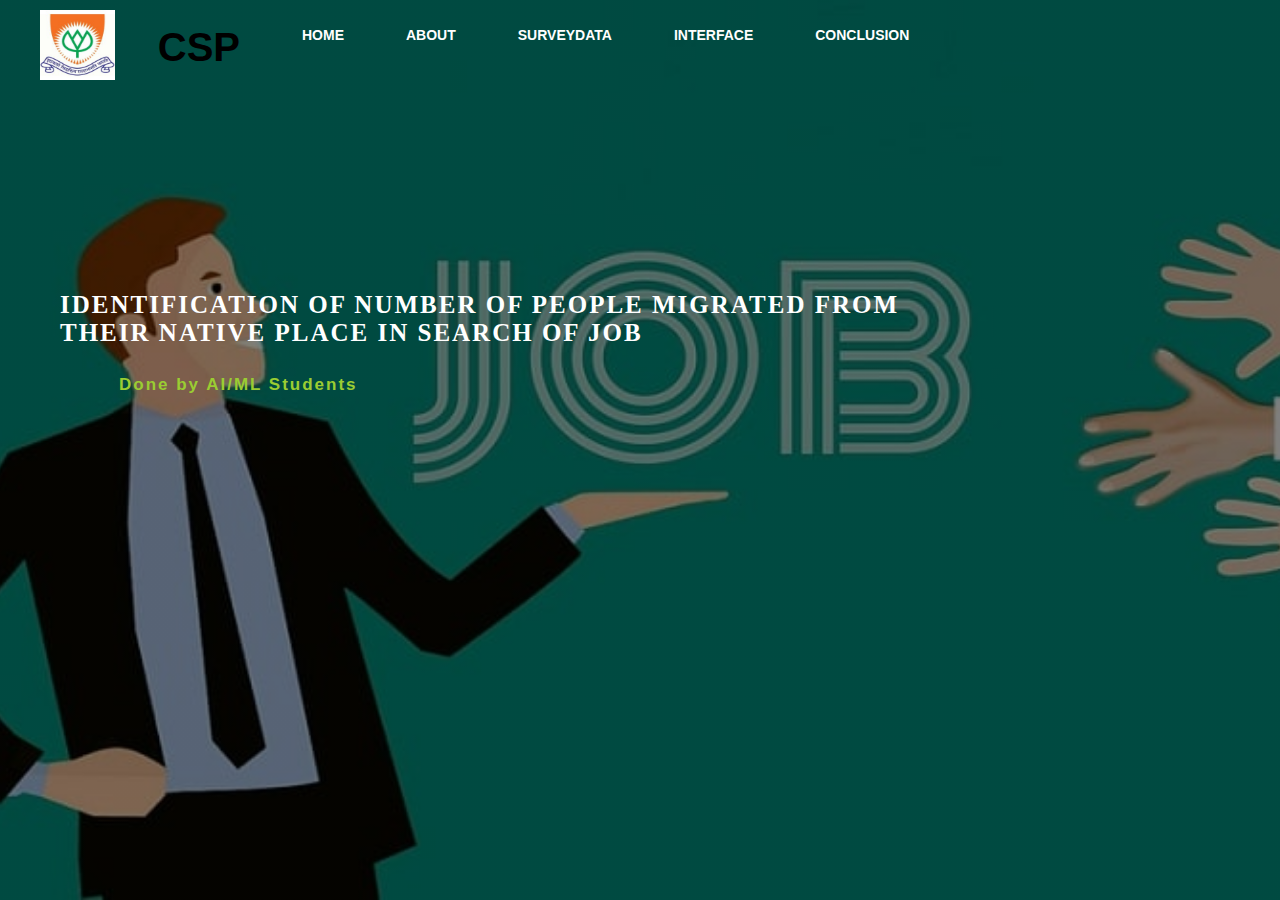
<file: index.html>
<!DOCTYPE html>
<html lang="en">
<head>
    <meta charset="UTF-8">
    <meta name="viewport" content="width=device-width, initial-scale=1.0">
	<link rel="stylesheet" href="index.css">
    <title>CSP</title>
</head>
<body>
	<div class="main">
		<div class="navbar">
			<div class="icon">
				<div class="img">
					<img src="gist.jpeg" width="75" height="70">
				<h1 class="logo">CSP</h1>
				</div>
			</div>

			<div class="menu">
				<ul>
					<li><a href="">HOME</a></li>
					<li><a href="abstract.html">ABOUT</a></li>
					<li><a href="surveydata.html">SURVEYDATA</a></li>
					<li><a href="interface.html">INTERFACE</a></li>
					<li><a href="conclusion.html">CONCLUSION</a></li>
				</ul>
			</div>
		</div>
		<div class="content">
			<br><br><br><br><br><br><h1>IDENTIFICATION OF NUMBER OF PEOPLE MIGRATED FROM <br>THEIR NATIVE PLACE IN SEARCH OF JOB <br><br> 
			<p>Done by AI/ML Students</p>

        </div>
        </div>
    </div>
</body>
</html>
</file>
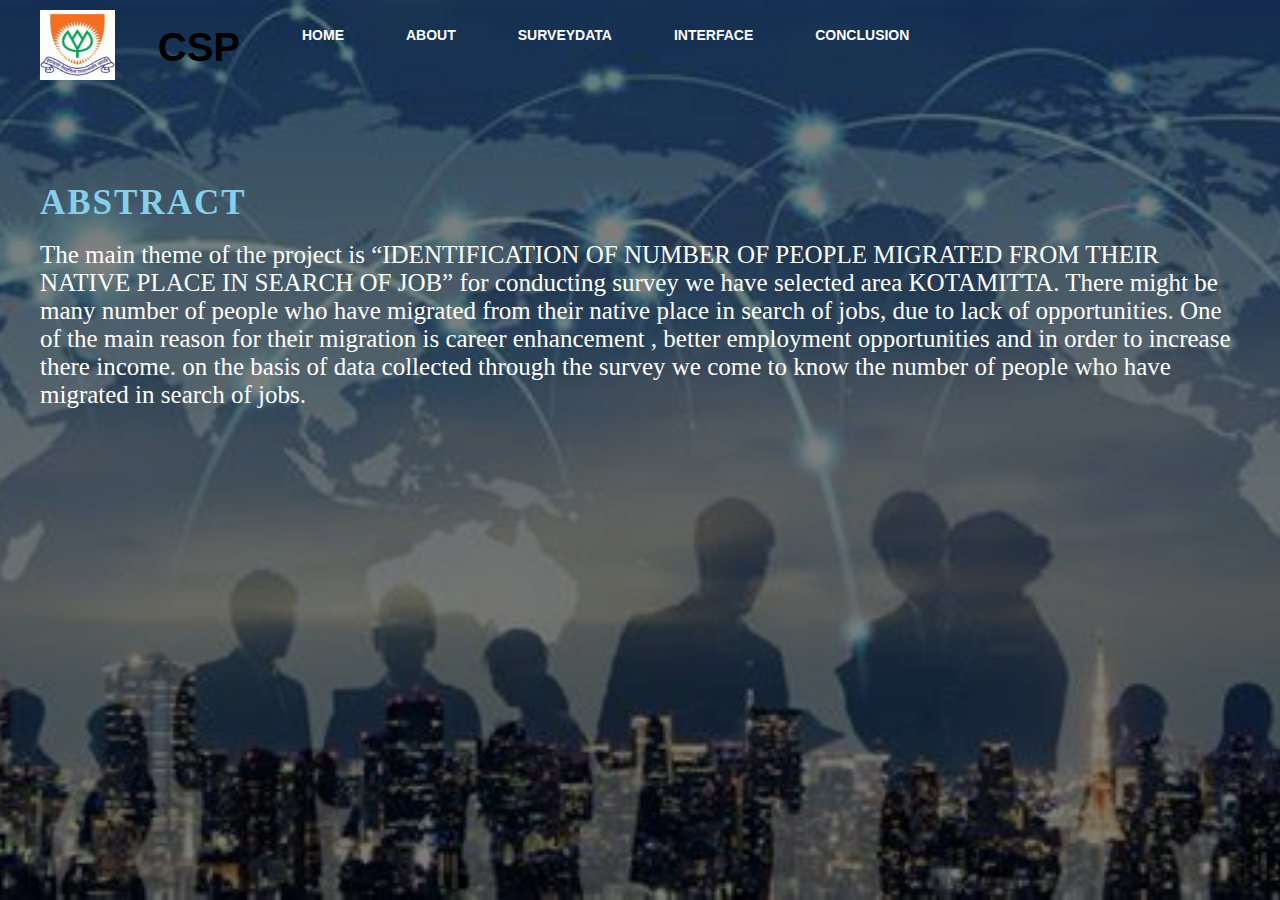
<file: abstract.html>
<!DOCTYPE html>
<html lang="en">
<head>
    <meta charset="UTF-8">
    <meta name="viewport" content="width=device-width, initial-scale=1.0">
	<link rel="stylesheet" href="abstract.css">
    <title>CSP</title>
</head>
<body>
	<div class="main">
		<div class="navbar">
			<div class="icon">
				<div class="img">
					<img src="gist.jpeg" width="75" height="70">
				<h1 class="logo">CSP</h1>
				</div>
			</div>

			<div class="menu">
				<ul>
					<li><a href="index.html">HOME</a></li>
					<li><a href="">ABOUT</a></li>
					<li><a href="surveydata.html">SURVEYDATA</a></li>
					<li><a href="inference.html">INTERFACE</a></li>
					<li><a href="conclusion.html">CONCLUSION</a></li>
				</ul>
			</div>
		</div>
		<div class="content">
            <h1>ABSTRACT</h1> <br>
            <p>The main theme of the project is “IDENTIFICATION OF NUMBER OF PEOPLE MIGRATED FROM THEIR NATIVE PLACE IN SEARCH OF JOB” for conducting survey we have selected area KOTAMITTA. There might be many number of people who have migrated from their native place in search of jobs, due to lack of opportunities. One of the main reason for their migration is career enhancement , better employment opportunities and in order to increase there income. on the basis of data collected through the survey we come to know the number of people who have migrated in search of jobs.
            </p>
        </div>
        </div>
    </div>
</body>
</html>
</file>
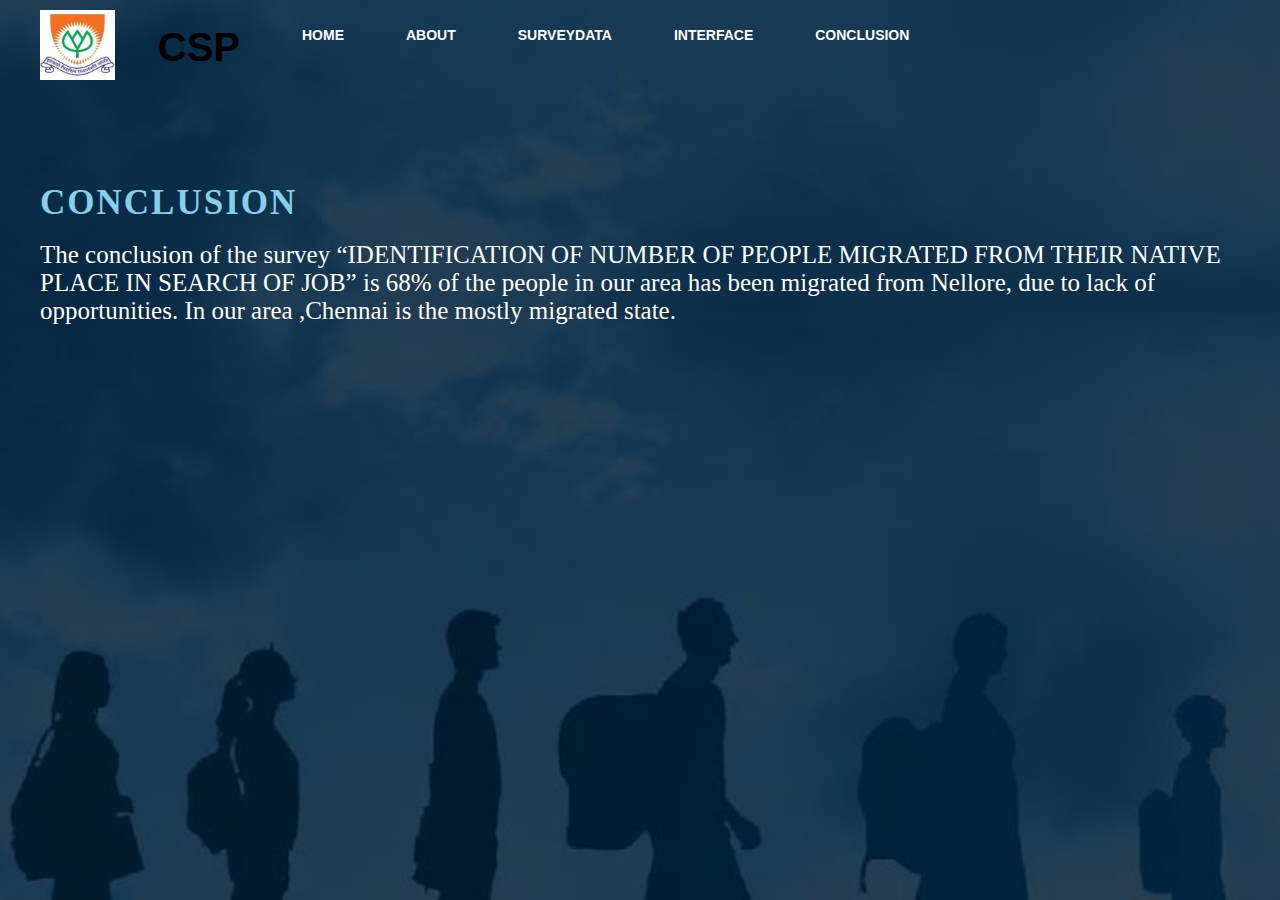
<file: conclusion.html>
<!DOCTYPE html>
<html lang="en">
<head>
    <meta charset="UTF-8">
    <meta name="viewport" content="width=device-width, initial-scale=1.0">
	<link rel="stylesheet" href="conclusion.css">
    <title>CSP</title>
</head>
<body>
	<div class="main">
		<div class="navbar">
			<div class="icon">
				<div class="img">
					<img src="gist.jpeg" width="75" height="70">
				<h1 class="logo">CSP</h1>
				</div>
			</div>

			<div class="menu">
				<ul>
					<li><a href="index.html">HOME</a></li>
					<li><a href="abstract.html">ABOUT</a></li>
					<li><a href="surveydata.html">SURVEYDATA</a></li>
					<li><a href="inference.html">INTERFACE</a></li>
					<li><a href="">CONCLUSION</a></li>
				</ul>
			</div>
		</div>
		<div class="content">
            <h1>CONCLUSION</h1> <br>
            <p>The conclusion of the survey “IDENTIFICATION OF NUMBER OF PEOPLE MIGRATED FROM THEIR NATIVE PLACE IN SEARCH OF JOB” is 68% of the people in our area has been migrated from Nellore, due to lack of opportunities.
				In our area ,Chennai is the mostly migrated state.</p><br>
				
            
        </div>
        </div>
    </div>
</body>
</html>
</file>
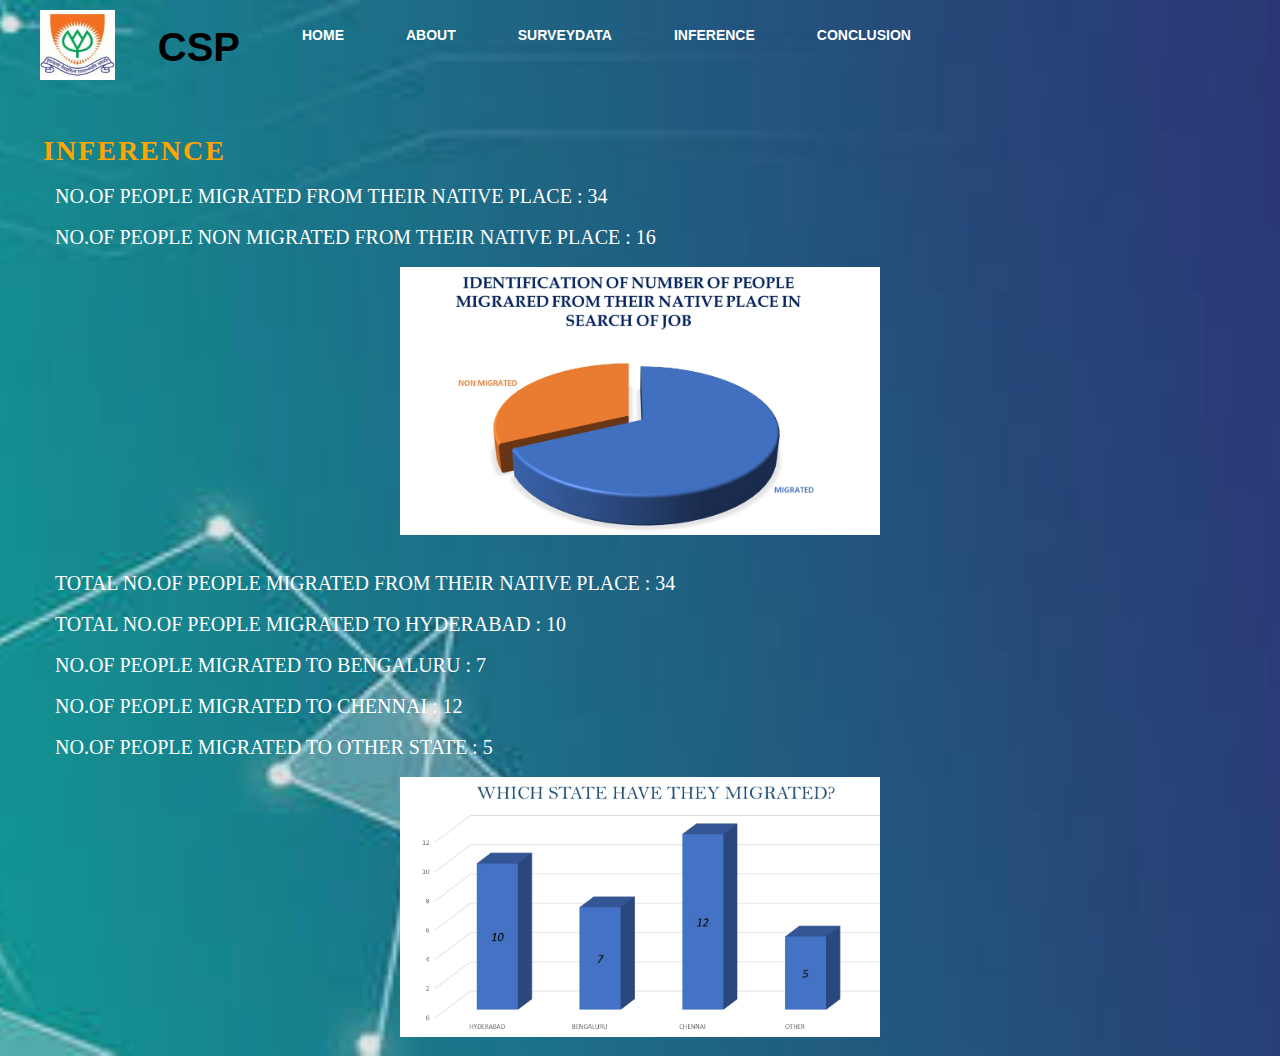
<file: inference.html>
<!DOCTYPE html>
<html lang="en">
<head>
    <meta charset="UTF-8">
    <meta name="viewport" content="width=device-width, initial-scale=1.0">
	<link rel="stylesheet" href="inference.css">
    <title>CSP</title>
</head>
<body>
	<div class="main">
		<div class="navbar">
			<div class="icon">
				<div class="img">
					<img src="gist.jpeg" width="75" height="70">
				<h1 class="logo">CSP</h1>
				</div>
			</div>

			<div class="menu">
				<ul>
					<li><a href="index.html">HOME</a></li>
					<li><a href="abstract.html">ABOUT</a></li>
					<li><a href="surveydata.html">SURVEYDATA</a></li>
					<li><a href="">INFERENCE</a></li>
					<li><a href="conclusion.html">CONCLUSION</a></li>

				</ul>
			</div>
		</div>
		<div class="content">
			<h1>INFERENCE</h1> <br>
			<p>	NO.OF PEOPLE MIGRATED FROM THEIR NATIVE PLACE : 34</p> <br>
			<p>NO.OF PEOPLE NON MIGRATED  FROM THEIR NATIVE PLACE : 16</p> <br>
			<img src="001.jpg"> <br> <br>
			<p>TOTAL NO.OF PEOPLE MIGRATED FROM THEIR NATIVE PLACE : 34</p> <br>
			<p>TOTAL NO.OF PEOPLE MIGRATED TO HYDERABAD : 10</p> <br>
			<p>NO.OF PEOPLE MIGRATED TO BENGALURU : 7</p> <br>
			<p>NO.OF PEOPLE MIGRATED TO CHENNAI : 12</p> <br>
			<p>NO.OF PEOPLE MIGRATED TO OTHER STATE : 5</p> <br>
			<img src="002.jpg">
        </div>
        </div>
    </div>
</body>
</html>
</file>
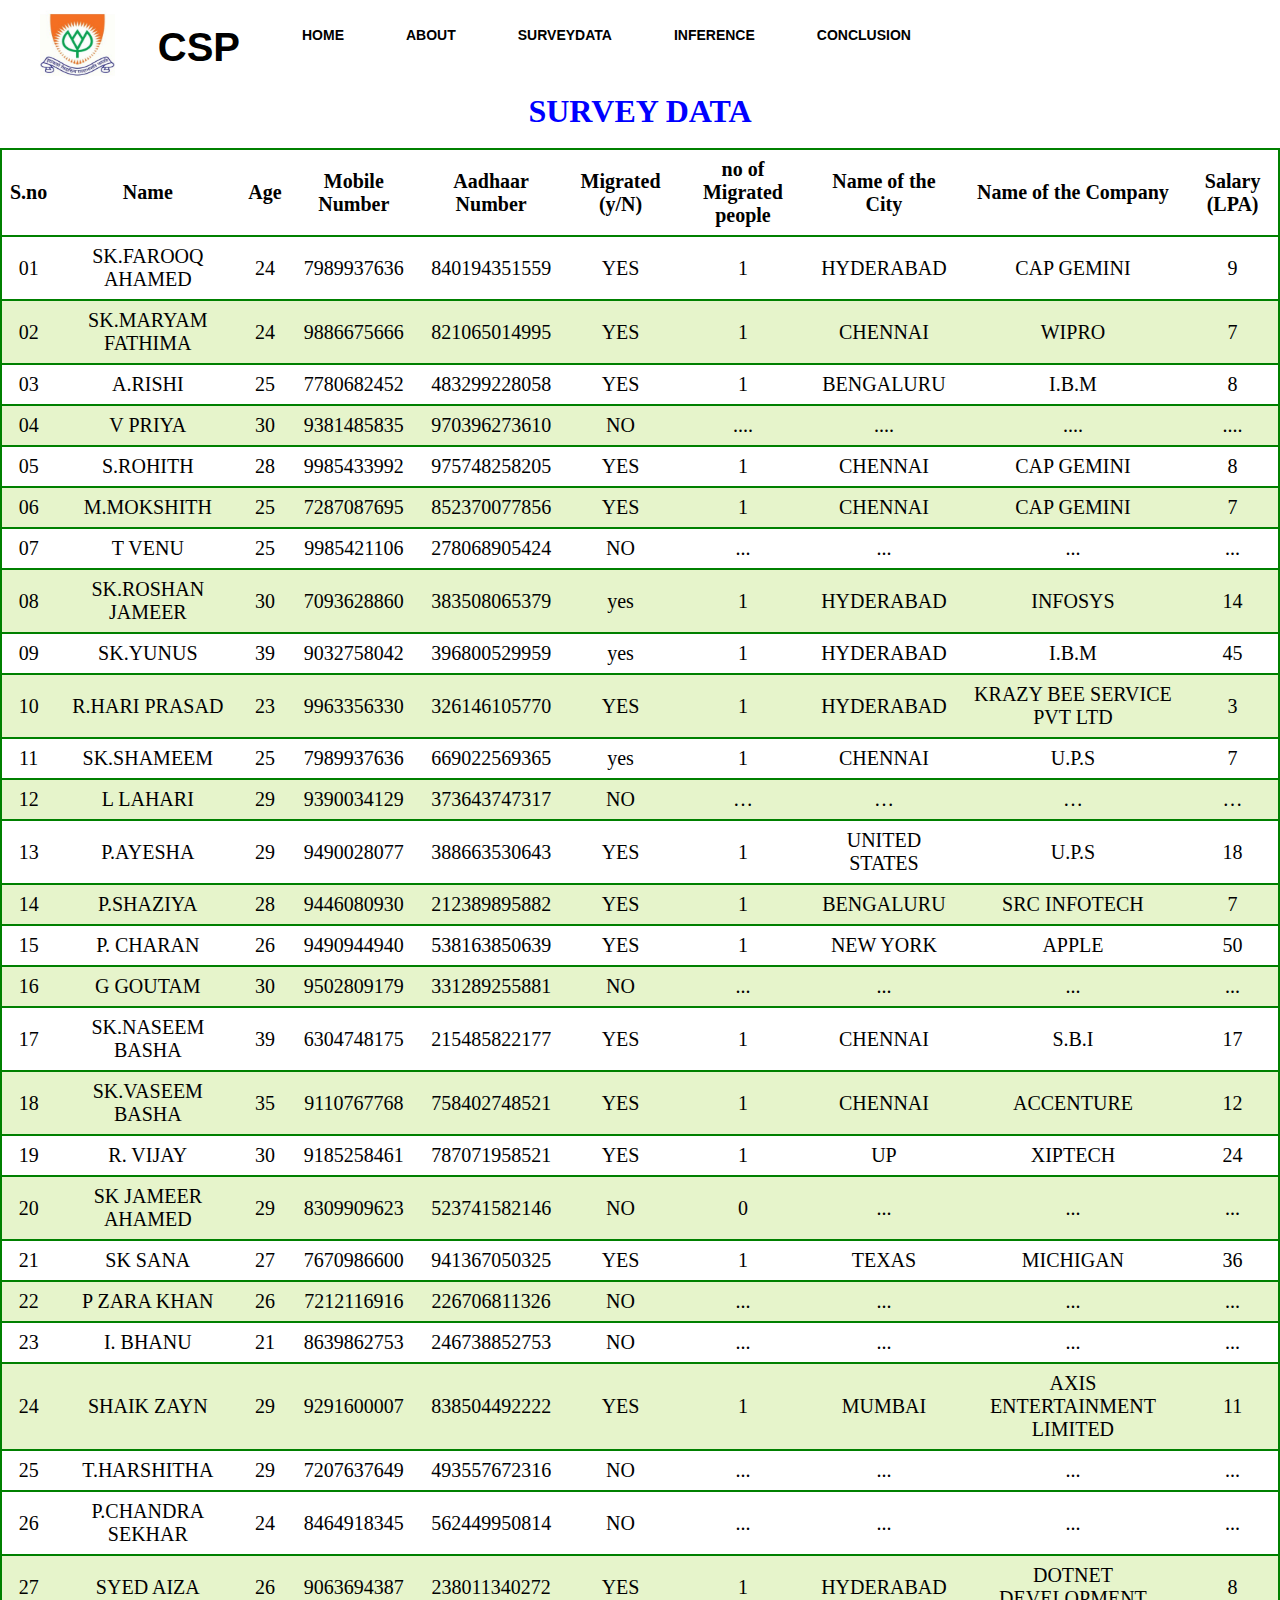
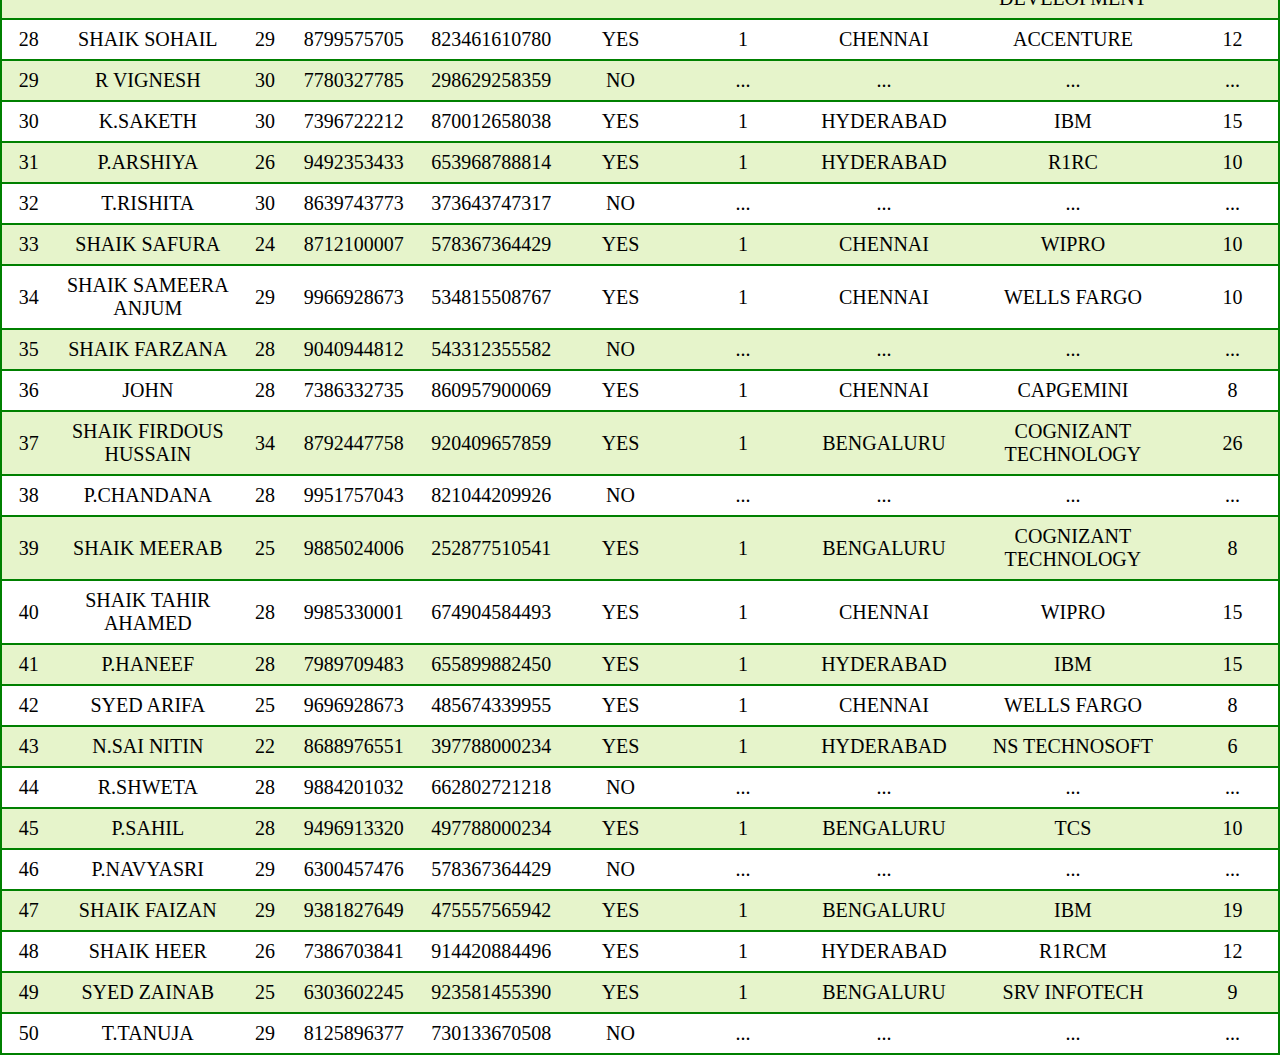
<file: surveydata.html>
<!DOCTYPE html>
<html lang="en">
<head>
    <meta charset="UTF-8">
    <meta name="viewport" content="width=device-width, initial-scale=1.0">
	<link rel="stylesheet" href="surveydata.css">
    <title>CSP</title>
</head>
<body>
	<div class="main">
		<div class="navbar">
			<div class="icon">
				<div class="img">
					<img src="gist.jpeg" width="75" height="70">
				<h1 class="logo">CSP</h1>
				</div>
			</div>

			<div class="menu">
				<ul>
					<li><a href="index.html">HOME</a></li>
					<li><a href="abstract.html">ABOUT</a></li>
                    <li><a href="">SURVEYDATA</a></li>
					<li><a href="inference.html">INFERENCE</a></li>
					<li><a href="conclusion.html">CONCLUSION</a></li>

				</ul>
			</div>
		</div>
		<br>
        <h1 style="color:blue;"><center>SURVEY DATA</center></h1><br>
        <table class="styled-table">
            <thead>
                <tr>
                    <th>S.no</th>
                    <th>Name</th>
                    <th>Age</th>
                    <th>Mobile Number</th>
                    <th>Aadhaar Number</th>
                    <th>Migrated (y/N)</th>
                    <th>no of Migrated people</th>
                    <th>Name of the City</th>
					<th>Name of the Company</th>
					<th>Salary (LPA)</th>
                </tr>
            </thead>
            <tbody>
                <tr>
                    <td>01</td>
                    <td>SK.FAROOQ AHAMED </td>
                    <td>24
                    </td>
                    <td>7989937636</td>
                    <td>840194351559</td>
                    <td>YES</td>
                    <td>1</td>
                    <td>HYDERABAD</td>
                    <td>CAP GEMINI
                    </td>
                    <td>9</td>
                </tr>
                <tr>
                    <td>02</td>
                    <td>SK.MARYAM FATHIMA
                    </td>
                    <td>24
                    </td>
                    <td>9886675666</td>
                    <td>821065014995</td>
                    <td>YES</td>
                    <td>1</td>
                    <td>CHENNAI</td>
                    <td>WIPRO
                    </td>
                    <td>7</td>
                </tr>
                <tr>
                    <td>03</td>
                    <td>A.RISHI
                    </td>
                    <td>25
                    </td>
                    <td>7780682452</td>
                    <td>483299228058</td>
                    <td>YES</td>
                    <td>1</td>
                    <td>BENGALURU</td>
                    <td>I.B.M
                    </td>
                    <td>8</td>
                </tr>
                <tr>
                    <td>04</td>
                    <td>V PRIYA
                    </td>
                    <td>30
                    </td>
                    <td>9381485835</td>
                    <td>970396273610
                    </td>
                    <td>NO</td>
                    <td>....</td>
                    <td>....</td>
                    <td>....
                    </td>
                    <td>....</td>
                </tr>
                <tr>
                    <td>05</td>
                    <td>S.ROHITH
                    </td>
                    <td>28
                    </td>
                    <td>9985433992</td>
                    <td>975748258205
                    </td>
                    <td>YES</td>
                    <td>1</td>
                    <td>CHENNAI</td>
                    <td>CAP GEMINI
                    </td>
                    <td>8
                    </td>
                </tr>
				<tr>
                    <td>06</td>
                    <td>M.MOKSHITH
                    </td>
                    <td>25
                    </td>
                    <td>7287087695</td>
                    <td>852370077856
                    </td>
                    <td>YES</td>
                    <td>1</td>
                    <td>CHENNAI</td>
                    <td>CAP GEMINI
                    </td>
                    <td>7
                    </td>
                </tr>
				<tr>
                    <td>07</td>
                    <td>T VENU
                    </td>
                    <td>25
                    </td>
                    <td>9985421106</td>
                    <td>278068905424
                    </td>
                    <td>NO</td>
                    <td>...</td>
                    <td>...</td>
                    <td>...</td>
                    <td>...</td>
                </tr>
                <tr>
                    <td>08</td>
                    <td>SK.ROSHAN JAMEER
                    </td>
                    <td>30
                    </td>
                    <td>7093628860
                    </td>
                    <td>383508065379
                    </td>
                    <td>yes</td>
                    <td>1</td>
                    <td>HYDERABAD</td>
                    <td> INFOSYS
                    </td>
                    <td>14</td>
                </tr>
                <tr>
                    <td>09</td>
                    <td>SK.YUNUS
                    </td>
                    <td>39
                    </td>
                    <td>9032758042
                    </td>
                    <td>396800529959
                    </td>
                    <td>yes</td>
                    <td>1</td>
                    <td>HYDERABAD</td>
                    <td> I.B.M
                    </td>
                    <td>45
                    </td>
                </tr>
				<tr>
                    <td>10</td>
                    <td>R.HARI PRASAD
                    </td>
                    <td>23
                    </td>
                    <td>9963356330
                    </td>
                    <td>326146105770
                        
                    </td>
                    <td>YES</td>
                    <td>1</td>
                    <td>HYDERABAD
                    </td>
                    <td> KRAZY BEE SERVICE PVT LTD
                    </td>
                    <td>3
                    </td>
                </tr>
                <tr>
                    <td>11</td>
                    <td>SK.SHAMEEM
                    </td>
                    <td>25
                    </td>
                    <td>7989937636
                    </td>
                    <td>669022569365
                    </td>
                    <td>yes</td>
                    <td>1</td>
                    <td>CHENNAI
                    </td>
                    <td> U.P.S
                    </td>
                    <td>7
                    </td>
                </tr>
                <tr>
                    <td>12</td>
                    <td>L LAHARI
                    </td>
                    <td>29
                    </td>
                    <td>9390034129
                    </td>
                    <td>373643747317
                    </td>
                    <td>NO
                    </td>
                    <td>…
                    </td>
                    <td>…
                    </td>
                    <td> …
                    </td>
                    <td>…
                    </td>
                </tr>
                <tr>
                    <td>13</td>
                    <td>P.AYESHA</td>
                    <td>29 </td>
                    <td>9490028077</td>
                    <td>388663530643
                    </td>
                    <td>YES</td>
                    <td>1 </td>
                    <td>UNITED STATES
                    </td>
                    <td> U.P.S
                    </td>
                    <td>18
                    </td>
                </tr>
                <tr>
                    <td>14</td>
                    <td>P.SHAZIYA
                    </td>
                    <td>28
                    </td>
                    <td>9446080930
                    </td>
                    <td>212389895882
                    </td>
                    <td>YES</td>
                    <td>1 </td>
                    <td>BENGALURU
                    </td>
                    <td> SRC INFOTECH
                    </td>
                    <td>7</td>
                </tr>
                <tr>
                    <td>15</td>
                    <td>P. CHARAN</td>
                    <td>26</td>
                    <td>9490944940</td>
                    <td>538163850639</td>
                    <td>YES</td>
                    <td>1</td>
                    <td>NEW YORK</td>
                    <td>APPLE</td>
                    <td>50</td>
                </tr>
                <tr>
                    <td>16</td>
                    <td>G GOUTAM</td>
                    <td>30</td>
                    <td>9502809179</td>
                    <td>331289255881</td>
                    <td>NO</td>
                    <td>...</td>
                    <td>...</td>
                    <td>...</td>
                    <td>...</td>
                </tr>
                <tr>
                    <td>17</td>
                    <td>SK.NASEEM BASHA</td>
                    <td>39</td>
                    <td>6304748175</td>
                    <td>215485822177</td>
                    <td>YES</td>
                    <td>1</td>
                    <td>CHENNAI</td>
                    <td>S.B.I</td>
                    <td>17</td>
                </tr>
                <tr>
                    <td>18</td>
                    <td>SK.VASEEM BASHA</td>
                    <td>35</td>
                    <td>9110767768</td>
                    <td>758402748521</td>
                    <td>YES</td>
                    <td>1</td>
                    <td>CHENNAI</td>
                    <td>ACCENTURE</td>
                    <td>12</td>
                </tr>
                <tr>
                    <td>19</td>
                    <td>R. VIJAY</td>
                    <td>30</td>
                    <td>9185258461</td>
                    <td>787071958521</td>
                    <td>YES</td>
                    <td>1</td>
                    <td>UP</td>
                    <td>XIPTECH</td>
                    <td>24</td>
                </tr>
                <tr>
                    <td>20</td>
                    <td>SK JAMEER AHAMED</td>
                    <td>29</td>
                    <td>8309909623</td>
                    <td>523741582146</td>
                    <td>NO</td>
                    <td>0</td>
                    <td>...</td>
                    <td>...</td>
                    <td>...</td>
                </tr>
                <tr>
                    <td>21</td>
                    <td>SK SANA</td>
                    <td>27</td>
                    <td>7670986600</td>
                    <td>941367050325</td>
                    <td>YES</td>
                    <td>1</td>
                    <td>TEXAS</td>
                    <td>MICHIGAN</td>
                    <td>36</td>
                </tr>
                <tr>
                    <td>22</td>
                    <td>P ZARA KHAN</td>
                    <td>26</td>
                    <td>7212116916</td>
                    <td>226706811326</td>
                    <td>NO</td>
                    <td>...</td>
                    <td>...</td>
                    <td>...</td>
                    <td>...</td>
                </tr>
                <tr>
                    <td>23</td>
                    <td>I. BHANU</td>
                    <td>21</td>
                    <td>8639862753</td>
                    <td>246738852753</td>
                    <td>NO</td>
                    <td>...</td>
                    <td>...</td>
                    <td>...</td>
                    <td>...</td>
                </tr>
                <tr>
                    <td>24</td>
                    <td>SHAIK ZAYN</td>
                    <td>29</td>
                    <td>9291600007</td>
                    <td>838504492222</td>
                    <td>YES</td>
                    <td>1</td>
                    <td>MUMBAI</td>
                    <td>AXIS ENTERTAINMENT LIMITED</td>
                    <td>11</td>
                </tr>
                <tr>
                    <td>25</td>
                    <td>T.HARSHITHA</td>
                    <td>29</td>
                    <td>7207637649</td>
                    <td>493557672316</td>
                    <td>NO</td>
                    <td>...</td>
                    <td>...</td>
                    <td>...</td>
                    <td>...</td>
                </tr>
            </tbody>
            <tr>
                <td>26</td>
                <td>P.CHANDRA SEKHAR</td>
                <td>24</td>
                <td>8464918345</td>
                <td>562449950814</td>
                <td>NO</td>
                <td>...</td>
                <td>...</td>
                <td>...</td>
                <td>...</td>
            </tr>
            <tr>
                <td>27</td>
                <td>SYED AIZA                </td>
                <td>26</td>
                <td>9063694387</td>
                <td>238011340272</td>
                <td>YES</td>
                <td>1</td>
                <td>HYDERABAD</td>
                <td>DOTNET  DEVELOPMENT                 </td>
                <td>8</td>
                
            </tr>
            <tr>
                <td>28</td>
                <td>SHAIK SOHAIL
                </td>
                <td>29</td>
                <td>8799575705
                </td>
                <td>823461610780
                </td>
                <td>YES</td>
                <td>1</td>
                <td>CHENNAI</td>
                <td>ACCENTURE             </td>
                <td>12</td>
            </tr>
            <tr>
                <td>29</td>
                <td>R VIGNESH
                </td>
                <td>30</td>
                <td>7780327785
                </td>
                <td>298629258359

                </td>
                <td>NO</td>
                <td>...</td>
                <td>...</td>
                <td>...        </td>
                <td>...</td>
                
            </tr>
            <tr>
                <td>30</td>
                <td>K.SAKETH

                </td>
                <td>30</td>
                <td>7396722212

                </td>
                <td>870012658038


                </td>
                <td>YES
                </td>
                <td>1</td>
                <td>HYDERABAD
                </td>
                <td>IBM       </td>
                <td>15</td>
                
            </tr>
            <tr>
                <td>31</td>
                <td>P.ARSHIYA
                </td>
                <td>26</td>
                <td>9492353433
                </td>
                <td>653968788814
                </td>
                <td>YES</td>
                <td>1</td>
                <td>HYDERABAD</td>
                <td>R1RC         </td>
                <td>10</td>
            </tr>
            <tr>
                <td>32</td>
                <td>T.RISHITA
                </td>
                <td>30</td>
                <td>8639743773
                </td>
                <td>373643747317
                </td>
                <td>NO</td>
                <td>...</td>
                <td>...</td>
                <td>...       </td>
                <td>...</td>
            </tr>
            <tr>
                <td>33</td>
                <td>SHAIK SAFURA
                </td>
                <td>24</td>
                <td>8712100007
                </td>
                <td>578367364429
                </td>
                <td>YES</td>
                <td>1</td>
                <td>CHENNAI</td>
                <td>WIPRO   </td>
                <td>10</td>
            </tr>
            <tr>
                <td>34</td>
                <td>SHAIK SAMEERA ANJUM
                </td>
                <td>29</td>
                <td>9966928673
                </td>
                <td>534815508767
                </td>
                <td>YES</td>
                <td>1</td>
                <td>CHENNAI</td>
                <td>WELLS FARGO    </td>
                <td>10</td>
            </tr>
            <tr>
                <td>35</td>
                <td>SHAIK FARZANA
                </td>
                <td>28</td>
                <td>9040944812
                </td>
                <td>543312355582
                </td>
                <td>NO</td>
                <td>...</td>
                <td>...</td>
                <td>...   </td>
                <td>...</td>
            </tr>
            <tr>
                <td>36</td>
                <td>JOHN
                </td>
                <td>28</td>
                <td>7386332735
                </td>
                <td>860957900069
                </td>
                <td>YES</td>
                <td>1</td>
                <td>CHENNAI</td>
                <td>CAPGEMINI </td>
                <td>8</td>
            </tr>
            <tr>
                <td>37</td>
                <td>SHAIK FIRDOUS HUSSAIN
                </td>
                <td>34</td>
                <td>8792447758
                </td>
                <td>920409657859
                </td>
                <td>YES</td>
                <td>1</td>
                <td>BENGALURU</td>
                <td>COGNIZANT TECHNOLOGY    </td>
                <td>26</td>
            </tr>
            <tr>
                <td>38</td>
                <td>P.CHANDANA
                </td>
                <td>28</td>
                <td>9951757043
                </td>
                <td>821044209926
                </td>
                <td>NO</td>
                <td>...</td>
                <td>...</td>
                <td>...   </td>
                <td>...</td>
            </tr>
            <tr>
                <td>39</td>
                <td>SHAIK MEERAB
                </td>
                <td>25</td>
                <td>9885024006
                </td>
                <td>252877510541
                </td>
                <td>YES</td>
                <td>1</td>
                <td>BENGALURU</td>
                <td>COGNIZANT TECHNOLOGY </td>
                <td>8</td>
            </tr>
            <tr>
                <td>40</td>
                <td>SHAIK TAHIR AHAMED
                </td>
                <td>28</td>
                <td>9985330001
                </td>
                <td>674904584493
                </td>
                <td>YES</td>
                <td>1</td>
                <td>CHENNAI</td>
                <td>WIPRO </td>
                <td>15</td>
            </tr>
            <tr>
                <td>41</td>
                <td>P.HANEEF
                </td>
                <td>28</td>
                <td>7989709483
                </td>
                <td>655899882450
                </td>
                <td>YES</td>
                <td>1</td>
                <td>HYDERABAD</td>
                <td>IBM     </td>
                <td>15</td>
            </tr>
            <tr>
                <td>42</td>
                <td>SYED ARIFA
                </td>
                <td>25</td>
                <td>9696928673
                </td>
                <td>485674339955
                </td>
                <td>YES</td>
                <td>1</td>
                <td>CHENNAI</td>
                <td>WELLS FARGO    </td>
                <td>8</td>
            </tr>
            <tr>
                <td>43</td>
                <td>N.SAI NITIN
                </td>
                <td>22</td>
                <td>8688976551
                </td>
                <td>397788000234
                </td>
                <td>YES</td>
                <td>1</td>
                <td>HYDERABAD</td>
                <td>NS TECHNOSOFT  </td>
                <td>6</td>
            </tr>
            <tr>
                <td>44</td>
                <td>R.SHWETA
                </td>
                <td>28</td>
                <td>9884201032
                </td>
                <td>662802721218
                </td>
                <td>NO</td>
                <td>...</td>
                <td>...</td>
                <td>...   </td>
                <td>...</td>
            </tr>
            <tr>
                <td>45</td>
                <td>P.SAHIL
                </td>
                <td>28</td>
                <td>9496913320
                </td>
                <td>497788000234
                </td>
                <td>YES</td>
                <td>1</td>
                <td>BENGALURU</td>
                <td>TCS</td>
                <td>10</td>
            </tr>
            <tr>
                <td>46</td>
                <td>P.NAVYASRI
                </td>
                <td>29</td>
                <td>6300457476
                </td>
                <td>578367364429
                </td>
                <td>NO</td>
                <td>...</td>
                <td>...</td>
                <td>...   </td>
                <td>...</td>
            </tr>
            <tr>
                <td>47</td>
                <td>SHAIK FAIZAN
                </td>
                <td>29</td>
                <td>9381827649
                </td>
                <td>475557565942
                </td>
                <td>YES</td>
                <td>1</td>
                <td>BENGALURU</td>
                <td>IBM      </td>
                <td>19</td>
            </tr>
            <tr>
                <td>48</td>
                <td>SHAIK HEER
                </td>
                <td>26</td>
                <td>7386703841
                </td>
                <td>914420884496
                </td>
                <td>YES</td>
                <td>1</td>
                <td>HYDERABAD</td>
                <td>R1RCM  </td>
                <td>12</td>
            </tr>
            <tr>
                <td>49</td>
                <td>SYED ZAINAB
                </td>
                <td>25</td>
                <td>6303602245
                </td>
                <td>923581455390
                </td>
                <td>YES</td>
                <td>1</td>
                <td>BENGALURU</td>
                <td>SRV INFOTECH    </td>
                <td>9</td>
            </tr>
            <tr>
                <td>50</td>
                <td>T.TANUJA
                </td>
                <td>29</td>
                <td>8125896377
                </td>
                <td>730133670508
                </td>
                <td>NO</td>
                <td>...</td>
                <td>...</td>
                <td>...       </td>
                <td>...</td>
            </tr>
        </table>
    </div>
</body>
</html>
</file>
<file: index.css>
*{
	margin: 0;
	padding: 0;
}

.main{
	width: 100%;
	background: linear-gradient(to top,rgba(0,0,0,0.5)50%,rgba(0,0,0,0.5)50%),url(index.jpg);
	background-position: center;
	background-size: cover;
	height: 100vh;
}

.navbar{
	width: 1200px;
	height: 75px;
	margin: auto;
}

.icon{
	width: 200px;
	float: left;
	height: 70px;
}

.img{
	padding-top: 10px;
	height: 70;
	width: 90;
}

.logo{
	color: cornflower blue;
	font-size: 40px;
	font-family: Arial;
	padding-left: 10px;
	float: right;
	padding-top: 10px;
	margin-top: 5px;
}

.menu{
	width: 400px;
	float: left;
	height: 70px;
}

ul{
	float: left;
	display: flex;
	justify-content: center;
	align-items: center;
}

ul li{
	list-style: none;
	margin-left: 62px;
	margin-top: 27px;
	font-size: 14px;
}

ul li a{
	text-decoration: none;
	color: #fff;
	font-family: Arial;
	font-weight: bold;
	transition: 0.4s ease-in-out;
}

ul li a:hover{
	color: cornflower blue;
}


.content{
    width: 1200px;
    height: auto;
    margin: auto;
    color: #fff;
    position: relative;
}

.content h1{
    font-family: 'calibri';
    font-size: 25px;
    padding-left: 20px;
    margin-top: 9%;
    letter-spacing: 2px;
}

.content p{
    font-size: 17px;
	padding-left: 5%;
    color: yellowgreen;
	font-family: 'Gill Sans', 'Gill Sans MT', Calibri, 'Trebuchet MS', sans-serif;
}
</file>
<file: abstract.css>
*{
	margin: 0;
	padding: 0;
}

.main{
	width: 100%;
	background: linear-gradient(to top,rgba(0,0,0,0.5)50%,rgba(0,0,0,0.5)50%),url(abstract.jpeg);
	background-position: center;
	background-size: cover;
	height: 100vh;
}

.navbar{
	width: 1200px;
	height: 75px;
	margin: auto;
}

.icon{
	width: 200px;
	float: left;
	height: 70px;
}

.img{
	padding-top: 10px;
	height: 70;
	width: 90;
}

.logo{
	color: cornflower blue;
	font-size: 40px;
	font-family: Arial;
	padding-left: 10px;
	float: right;
	padding-top: 10px;
	margin-top: 5px;
}

.menu{
	width: 400px;
	float: left;
	height: 70px;
}

ul{
	float: left;
	display: flex;
	justify-content: center;
	align-items: center;
}

ul li{
	list-style: none;
	margin-left: 62px;
	margin-top: 27px;
	font-size: 14px;
}

ul li a{
	text-decoration: none;
	color: #fff;
	font-family: Arial;
	font-weight: bold;
	transition: 0.4s ease-in-out;
}

ul li a:hover{
	color: cornflower blue;
}


.content{
    width: 1200px;
    height: auto;
    margin: auto;
    color: #fff;
    position: relative;
}

.content h1{
    font-family: 'Times New Roman';
    font-size: 35px;
    padding-left: 17x;
    margin-top: 9%;
    letter-spacing: 2px;
    color: skyblue;
}

.content p{
    font-size: 25px;
    color: white;
}
</file>
<file: conclusion.css>
*{
	margin: 0;
	padding: 0;
}

.main{
	width: 100%;
	background: linear-gradient(to top,rgba(0,0,0,0.5)50%,rgba(0,0,0,0.5)50%),url(khan.jpg);
	background-position: center;
	background-size: cover;
	height: 100vh;
}

.navbar{
	width: 1200px;
	height: 75px;
	margin: auto;
}

.icon{
	width: 200px;
	float: left;
	height: 70px;
}

.img{
	padding-top: 10px;
	height: 70;
	width: 90;
}

.logo{
	color: cornflower blue;
	font-size: 40px;
	font-family: Arial;
	padding-left: 10px;
	float: right;
	padding-top: 10px;
	margin-top: 5px;
}

.menu{
	width: 400px;
	float: left;
	height: 70px;
}

ul{
	float: left;
	display: flex;
	justify-content: center;
	align-items: center;
}

ul li{
	list-style: none;
	margin-left: 62px;
	margin-top: 27px;
	font-size: 14px;
}

ul li a{
	text-decoration: none;
	color: #fff;
	font-family: Arial;
	font-weight: bold;
	transition: 0.4s ease-in-out;
}

ul li a:hover{
	color: cornflower blue;
}


.content{
    width: 1200px;
    height: auto;
    margin: auto;
    color: #fff;
    position: relative;
}

.content h1{
    font-family: 'Times New Roman';
    font-size: 35px;
    padding-left: 17x;
    margin-top: 9%;
    letter-spacing: 2px;
    color: skyblue;
}

.content p{
    font-size: 25px;
    color: white;
}
</file>
<file: inference.css>
*{
	margin: 0;
	padding: 0;
}

.main{
	width: 100%;
	background-position: center;
	background-size: cover;
    background-image: linear-gradient(rgba(0,0,0,0.1),rgba(0,0,0,0.1)),url(inference.jpg);
	height: 100%;
}

.navbar{
	width: 1200px;
	height: 75px;
	margin: auto;
}

.icon{
	width: 200px;
	float: left;
	height: 70px;
}

.img{
	padding-top: 10px;
	height: 70;
	width: 90;
}

.logo{
	color: cornflower blue;
	font-size: 40px;
	font-family: Arial;
	padding-left: 10px;
	float: right;
	padding-top: 10px;
	margin-top: 5px;
}

.menu{
	width: 400px;
	float: left;
	height: 70px;
}

ul{
	float: left;
	display: flex;
	justify-content: center;
	align-items: center;
}

ul li{
	list-style: none;
	margin-left: 62px;
	margin-top: 27px;
	font-size: 14px;
}

ul li a{
	text-decoration: none;
	color: #fff;
	font-family: Arial;
	font-weight: bold;
	transition: 0.4s ease-in-out;
}

ul li a:hover{
	color: yellow;
}


.content{
    width: 1200px;
    height: auto;
    margin: auto;
    color: #fff;
    position: relative;
}

.content h1{
    font-family: 'Times New Roman';
    font-size: 28px;
    padding-left: 3px;
    margin-top: 5%;
    letter-spacing: 2px;
	color: orange;
}

.content p{
    font-size: 20px;
    color: white;
	padding-left: 15px;
}

.content img{
	width: 40%;
	padding-left: 30%;
	padding-bottom: 15px;
}
</file>
<file: surveydata.css>
*{
	margin: 0;
	padding: 0;
}

.main{
	width: 100%;
	background-position: center;
	background-size: cover;
	height: 100vh;
}

.navbar{
	width: 1200px;
	height: 75px;
	margin: auto;
}

.icon{
	width: 200px;
	float: left;
	height: 70px;
}

.img{
	padding-top: 10px;
	height: 70;
	width: 90;
}

.logo{
	color: cornflower blue;
	font-size: 40px;
	font-family: Arial;
	padding-left: 10px;
	float: right;
	padding-top: 10px;
	margin-top: 5px;
}

.menu{
	width: 400px;
	float: left;
	height: 70px;
}

ul{
	float: left;
	display: flex;
	justify-content: center;
	align-items: center;
}

ul li{
	list-style: none;
	margin-left: 62px;
	margin-top: 27px;
	font-size: 14px;
}

ul li a{
	text-decoration: none;
	color: black;
	font-family: Arial;
	font-weight: bold;
	transition: 0.4s ease-in-out;
}

ul li a:hover{
	color: green;
}

.styled-table {
    width: 100%;
    border-collapse: collapse;
    border: 2px solid green;
    font-size: 20px;
}

.styled-table th,
.styled-table td {
    padding: 8px;
    text-align: center;
    border-bottom: 2px solid green;
    color:black;
}

.styled-table tbody tr:nth-child(even) {
    background-color: rgb(230, 244, 203);
}

.styled-table tbody tr:hover {
    background-color: rgb(198, 237, 119);
}
</file>
